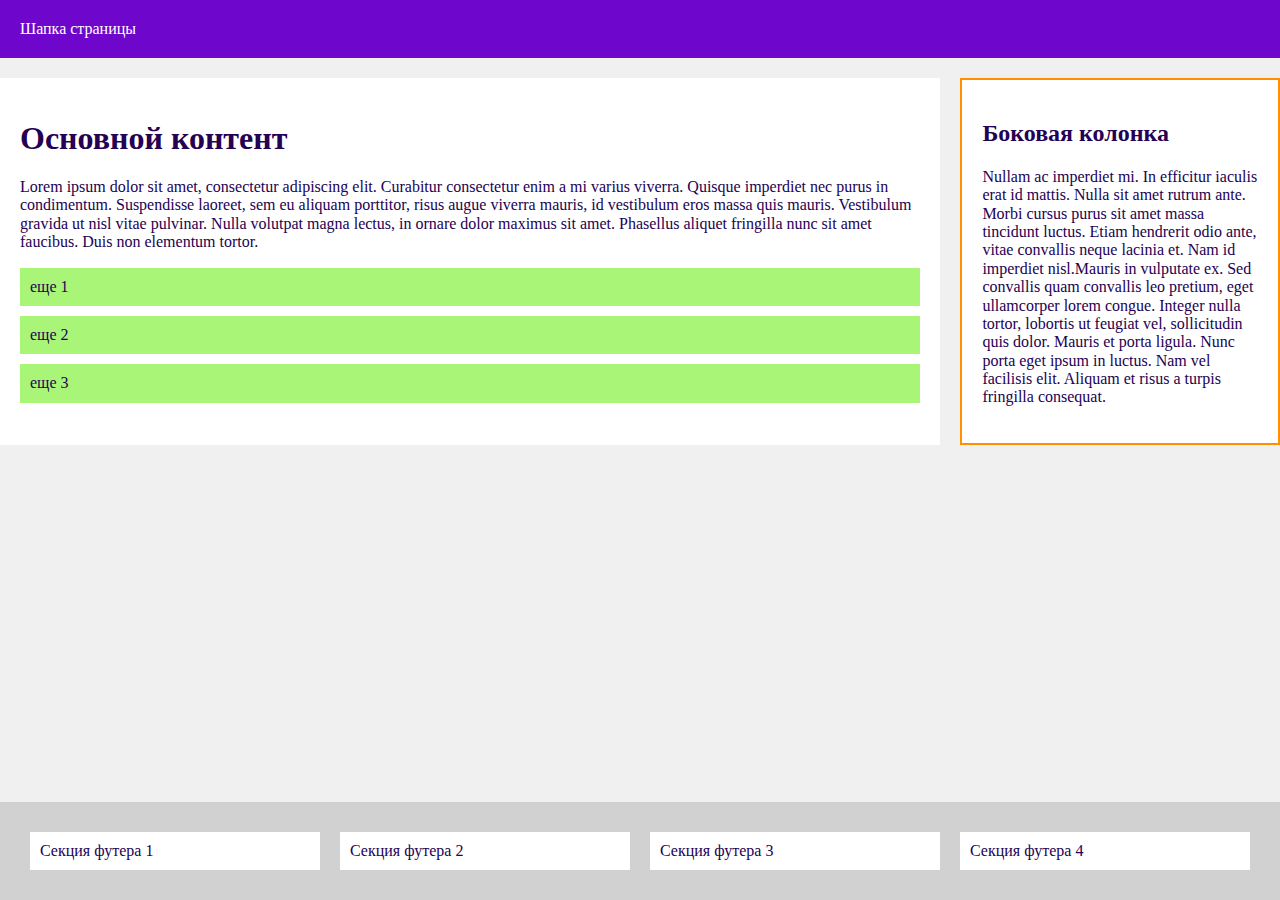
<file: index.html>
<!DOCTYPE html>
<html lang="en">

<head>
    <meta charset="UTF-8">
    <meta name="viewport" content="width=device-width, initial-scale=1.0">
    <title>EX_2</title>
    <!--CSS-->
    <link rel="stylesheet" href="index.css">
    <link rel="stylesheet" type="text/css" href="normalize.css" />
</head>

<body>
    <header>Шапка страницы</header>
    <div class="container">
        <div class="main-content">
            <div class="content-wrap">
                <h1>Основной контент</h1>
                <p>Lorem ipsum dolor sit amet, consectetur adipiscing elit. Curabitur consectetur enim a mi varius
                    viverra. Quisque imperdiet nec purus in condimentum. Suspendisse laoreet, sem eu aliquam porttitor,
                    risus augue viverra mauris, id vestibulum eros massa quis mauris. Vestibulum gravida ut nisl vitae
                    pulvinar. Nulla volutpat magna lectus, in ornare dolor maximus sit amet. Phasellus aliquet fringilla
                    nunc sit amet faucibus. Duis non elementum tortor.</p>
                <div class="info">еще 1</div>
                <div class="info">еще 2</div>
                <div class="info">еще 3</div>
            </div>


            <aside>
                <h2>Боковая колонка</h2>
                <p>Nullam ac imperdiet mi. In efficitur iaculis erat id mattis. Nulla sit amet rutrum ante. Morbi
                    cursus
                    purus sit amet massa tincidunt luctus. Etiam hendrerit odio ante, vitae convallis neque lacinia
                    et.
                    Nam id imperdiet nisl.Mauris in vulputate ex. Sed convallis quam convallis leo pretium, eget
                    ullamcorper lorem congue. Integer nulla tortor, lobortis ut feugiat vel, sollicitudin quis
                    dolor.
                    Mauris et porta ligula. Nunc porta eget ipsum in luctus. Nam vel facilisis elit. Aliquam et
                    risus a
                    turpis fringilla consequat. </p>
            </aside>
        </div>
    </div>
    <footer>
        <div class="my-flex-cont">
            <div class="my-flex-box">Секция футера 1</div>
            <div class="my-flex-box">Секция футера 2</div>
            <div class="my-flex-box">Секция футера 3</div>
            <div class="my-flex-box">Секция футера 4</div>
        </div>

    </footer>





</body>
</file>
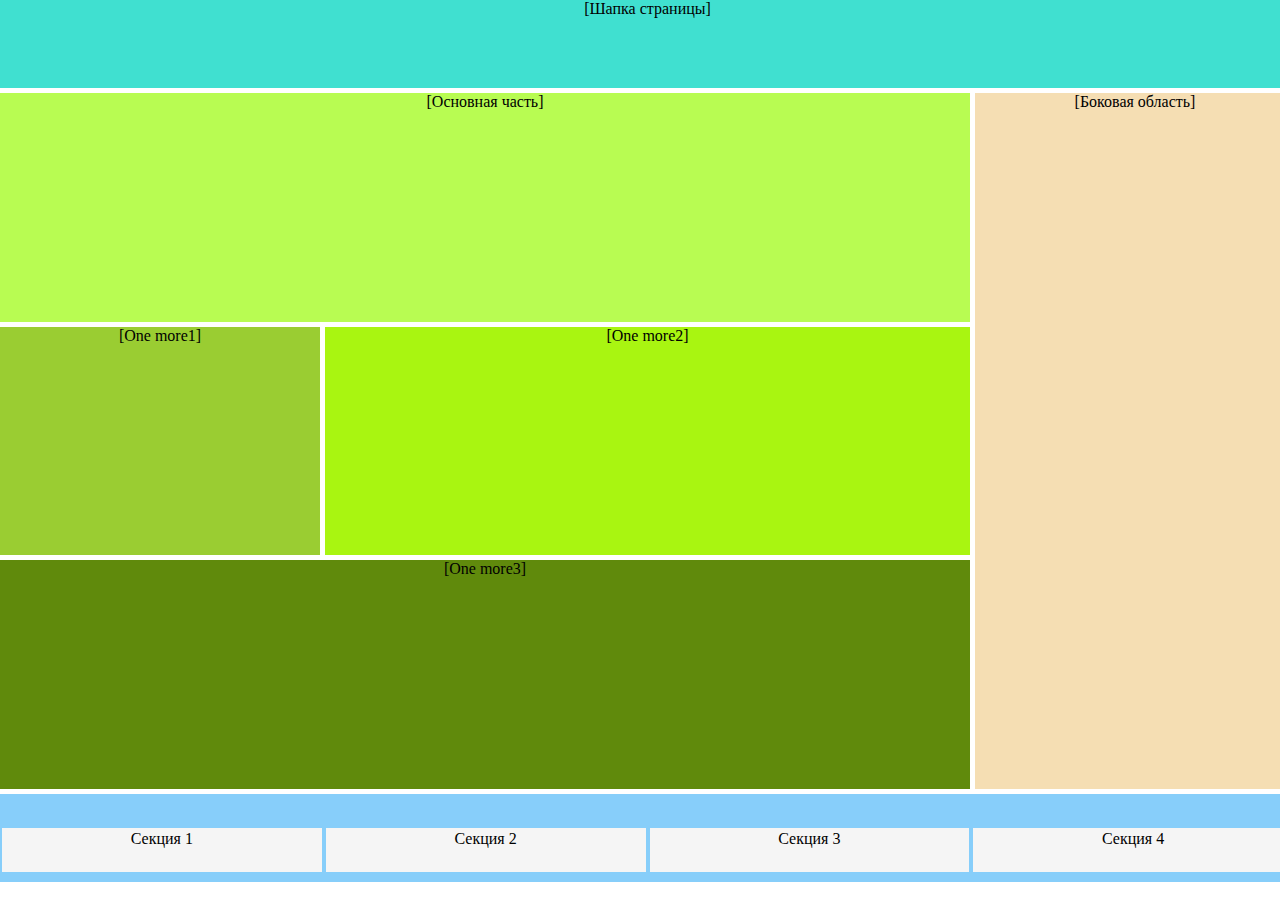
<file: grid_ex1.html>
<!DOCTYPE html>
<html lang="en">

<head>
    <meta charset="UTF-8">
    <meta name="viewport" content="width=device-width, initial-scale=1.0">
    <title>gridEx1</title>
    <!--CSS-->
    <link rel="stylesheet" href="style.css">
    <link rel="stylesheet" type="text/css" href="normalize.css" />
    <style>
        .header {
            background: turquoise;
            grid-column: 1/5;
            grid-row: 1/2;
            text-align: center;
        }

        .sidebar {
            background: wheat;
            grid-column: 4/5;
            grid-row: 2/5;
            text-align: center
        }

        .main {
            background: rgb(184, 252, 82);
            grid-column: 1/4;
            grid-row: 2/3;
            text-align: center
        }

        .item1 {
            background: yellowgreen;
            grid-column: 1/2;
            grid-row: 3/4;
            text-align: center
        }

        .item2 {
            background: rgb(169, 245, 17);
            grid-column: 2/4;
            grid-row: 3/4;
            text-align: center
        }

        .item3 {
            background: rgb(96, 138, 12);
            grid-column: 1/4;
            grid-row: 4/5;
            text-align: center
        }


        .footer {
            background: lightskyblue;
            grid-column: 1/5;
            grid-row: 5/6;
            display: grid;
        }


        .section1 {
            background: whitesmoke;
            height: 40px;
            grid-row: 5/6;
            grid-column: 1/2;
            margin: 2px;
            padding: 2px;
            text-align: center;
        }

        .section2 {
            background: whitesmoke;
            height: 40px;
            grid-row: 5/6;
            grid-column: 2/3;
            margin: 2px;
            padding: 2px;
            text-align: center;
        }

        .section3 {
            background: whitesmoke;
            height: 40px;
            grid-row: 5/6;
            grid-column: 3/4;
            margin: 2px;
            padding: 2px;
            text-align: center;
        }

        .section4 {
            background: whitesmoke;
            height: 40px;
            grid-row: 5/6;
            grid-column: 4/5;
            margin: 2px;
            padding: 2px;
            text-align: center;
        }

        .conteiner {
            display: grid;
            grid-template-columns: 25% 25% 25% 25%;
            grid-template-rows: 10% 1fr 1fr 1fr 10%;
            grid-gap: 5px;
            height: 98vh;
        }
    </style>
</head>

<body>

    <div class="conteiner">
        <header class="header">[Шапка страницы]</header>
        <aside class="sidebar">[Боковая область]</aside>
        <main class="main">[Основная часть]</main>
        <div class="item1">[One more1]</div>
        <div class="item2">[One more2]</div>
        <div class="item3">[One more3]</div>

        <footer class="footer">
            <div class="section1">Секция 1</div>
            <div class="section2">Секция 2</div>
            <div class="section3">Секция 3</div>
            <div class="section4">Секция 4</div>
        </footer>
    </div>
</body>
</file>
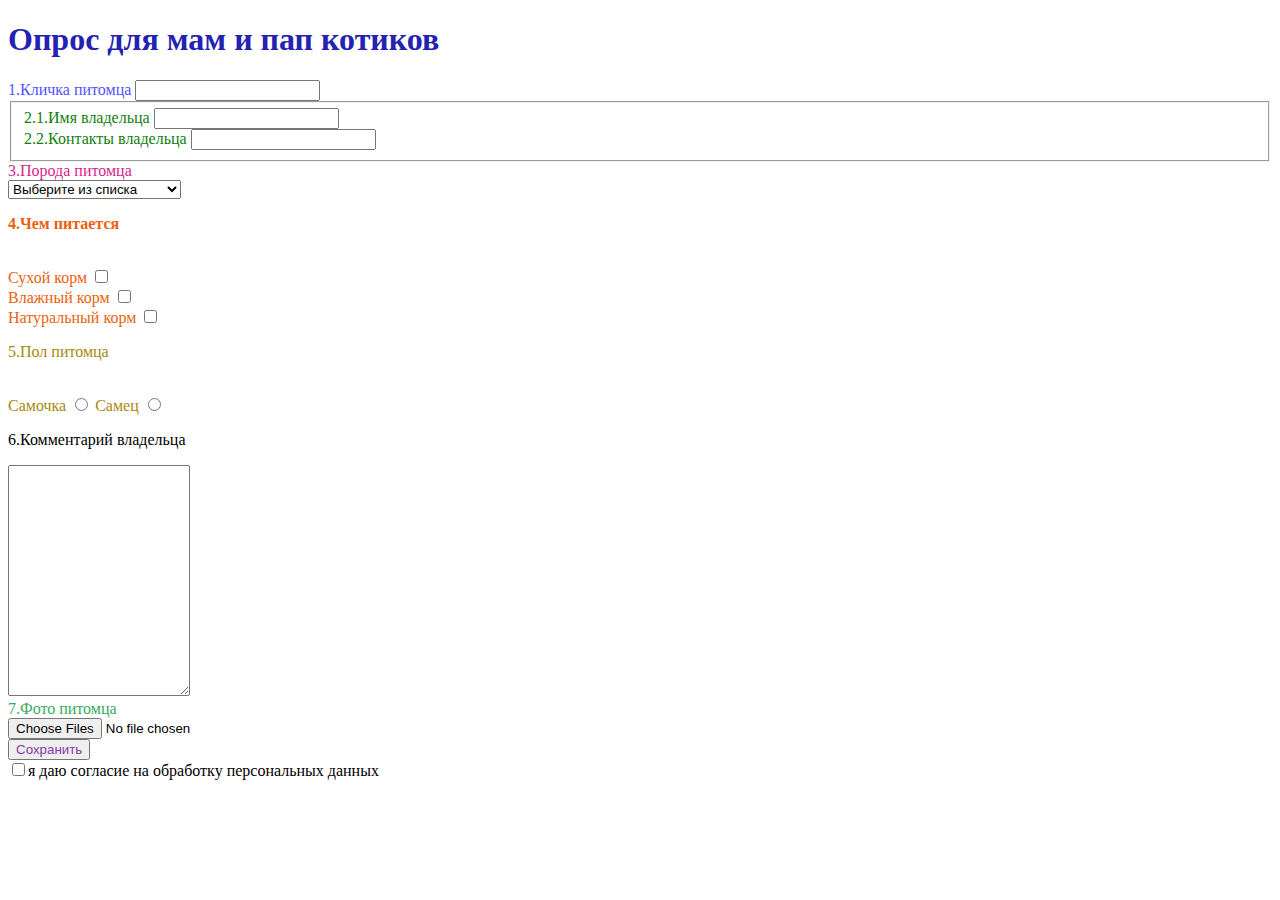
<file: Questionnaire.html>
<!DOCTYPE html>
<html lang="en">

<head>
    <meta charset="UTF-8">
    <meta name="viewport" content="width=device-width, initial-scale=1.0">
    <title>Questionnaire</title>
    <link rel="shortcut icon"
        href="https://www.flaticon.com/svg/vstatic/svg/1998/1998592.svg?token=exp=1612040719~hmac=df28c0c32ba9bbe86c4df30374c13a33"
        type="image/svg">
</head>

<body>
    <form>
        <h1 style="color:rgb(36, 34, 178)"><b>Опрос для мам и пап котиков</b></h1>

        <div style="color:rgb(80, 83, 255)">
            <Label for="clichka">1.Кличка питомца</Label>
            <input type="text" id="clichka" />
        </div>
        <div style="color:rgb(18, 128, 15)">
            <fieldset>
                <Label for="name">2.1.Имя владельца</Label>
                <input type="text" id="name" /> <br>
                <Label for="contacts">2.2.Контакты владельца</Label>
                <input type="text" id="contacts" />
            </fieldset>
        </div>
        <div style="color:rgb(216, 31, 139)">
            <Label for="name">3.Порода питомца</Label> <br>
            <select>
                <option value="1">Выберите из списка</option>
                <option value="2">Сиамская</option>
                <option value="3">Сфинкс</option>
                <option value="4">Шотландская вислоухая</option>
                <option value="5">Метис</option>
                <option value="5">Другое</option>
            </select>
        </div>
        <div style="color:rgb(235, 95, 14)">
            <p><b>4.Чем питается</b></p> <br />
            Сухой корм <input type="checkbox" /><br />
            Влажный корм <input type="checkbox" /><br />
            Натуральный корм <input type="checkbox" /><br />
        </div>
        <div style="color:rgb(167, 138, 9)">
            <p>5.Пол питомца</p> <br />
            Самочка <input type="radio" name="sex" />
            Самец <input type="radio" name="sex" />
        </div>
        <p>6.Комментарий владельца</p>
        <div><textarea rows="15"> </textarea></div>
        <div style="color:rgb(56, 170, 91)">7.Фото питомца</div>
        <div>
            <input type="file" id="input" multiple>
        </div>
        <div><button style="color:rgb(138, 56, 170)">Сохранить</button></div>
        <div> <label><input type="checkbox">я даю согласие на обработку персональных данных</label></div>

    </form>
</body>

</html>
</file>
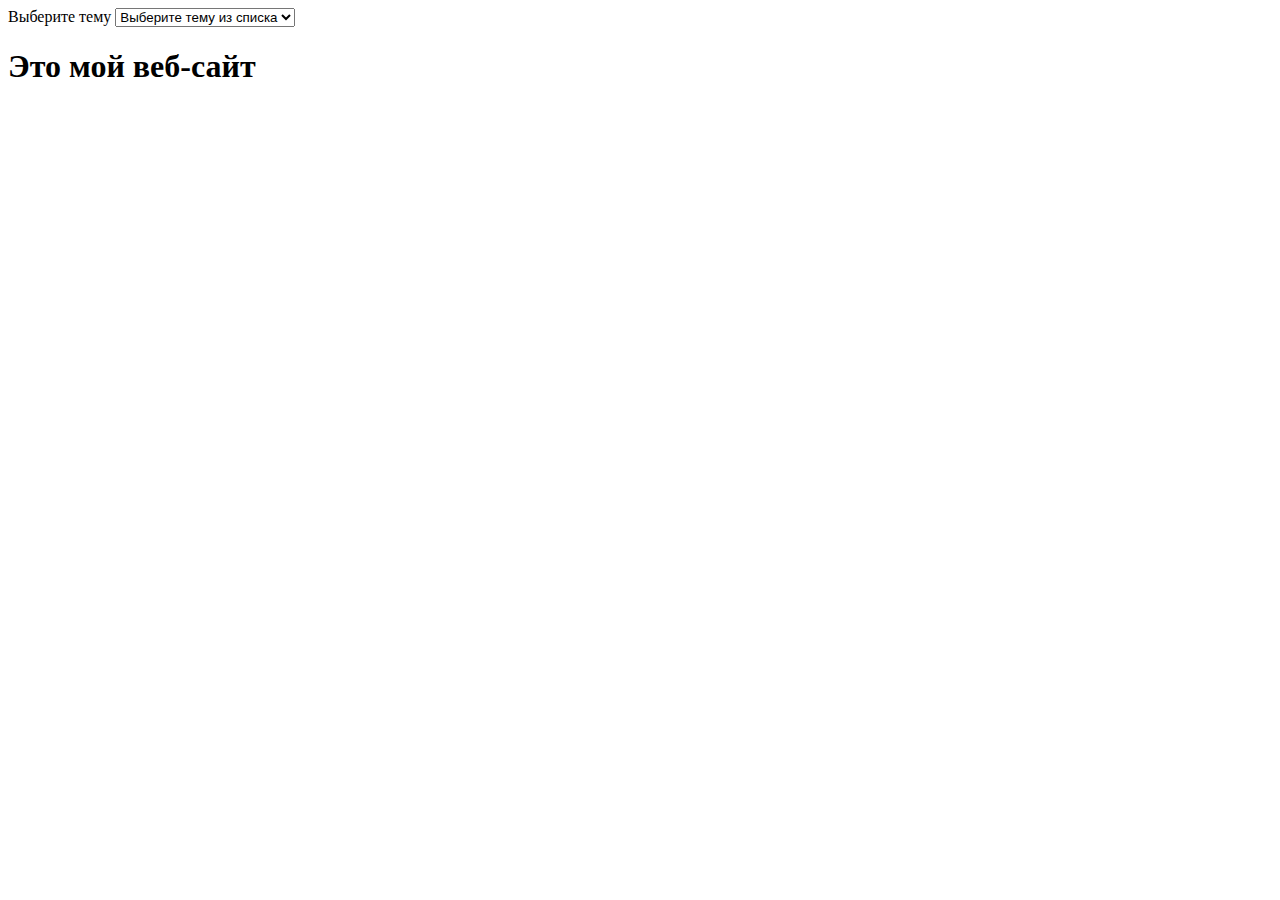
<file: week15/backchange.html>
<!DOCTYPE html>
<html lang="en">

<head>
    <meta charset="UTF-8">
    <meta http-equiv="X-UA-Compatible" content="IE=edge">
    <meta name="viewport" content="width=device-width, initial-scale=1.0">
    <title>Change background</title>
</head>

<body>
    <div>
        <label for="theme">Выберите тему</label>
        <select name="theme" id="theme" onchange="back()">
            <option value="nothing" selected>Выберите тему из списка</option>
            <option value="night">Тема - ночная прохлада</option>
            <option value="perl">Тема - жемчужина</option>
            <option value="sky">Тема - небо</option>
        </select>
    </div>
    <h1>Это мой веб-сайт</h1>




    <script>
        function back() {
            switch (document.getElementById("theme").value) {
                case "night":
                    document.body.style.background =
                        "#95918C";
                    break;
                case "perl":
                    document.body.style.backgroundColor = "#EAE6CA";
                    break;
                case "sky":
                    document.body.style.backgroundColor = "#7FC7FF";
                    break;
                case "nothing":
                    document.body.style.background = "#ffff";
            }
        }
    </script>
</body>

</html>
</file>
<file: index.css>
* {
    transition: .3s linear;
}

body {
    margin: 0;
    background: #F0F0F0;
    font-family: cambria;
    color: #240152;
    min-height: 100vh;
    display: flex;
    flex-direction: column;
}

.container {
    flex: 1;
}

header {
    padding: 20px;
    margin-bottom: 20px;
    background: #6F06CC;
    color: white;
}

.content-wrap {
    padding: 20px;
    margin-bottom: 20px;
    background: white;
}


.info {
    padding: 10px;
    margin-bottom: 10px;
    background: rgb(169, 245, 119);
    flex-basis: auto;
    align-content: flex-end;
    flex-grow: 1;
}

aside {
    padding: 20px;
    margin-bottom: 20px;
    background: white;
    border: 2px solid #FF9100;
}

footer {
    padding: 20px;
    background: #D1D1D1;
}

.my-flex-cont {
    display: flex;
    justify-content: space-around;
    align-content: space-between;

}

.my-flex-box {
    margin: 10px;
    padding: 10px;
    flex: 1 1 100px;
    align-self: center;
    background-color: #FFFFFF;
    font: optional;
}

@media (min-width:768px) {
    .main-content {
        display: flex;
    }

    .content-wrap {
        width: calc(100% - 300px);
        margin-right: 20px;
    }

    aside {
        width: 300px;
    }
}
</file>
<file: style.css>
#logo {
    position: absolute;
    width: 96px;
    height: 29px;
    left: 163px;
    top: 15px;

    height: 29px;
    width: 96px;
    left: 163px;
    top: 15px;
    border-radius: 0px;


    z-index: 1;

}


/* navbar */
.navbar {
    position: absolute;
    width: 1400px;
    height: 60px;
    left: 0px;
    top: 0px;

    height: 60px;
    width: 1400px;
    border-radius: 4px;


    background: #373A3C;
    border-radius: 4px;
}

.link-games {

    position: absolute;
    height: 16px;
    left: 0%;
    right: 29.17%;
    top: calc(50% - 16px/2 - 0.5px);

    height: 17px;
    width: 72px;
    left: 546.984375px;
    top: 21px;
    border-radius: 0px;


    font-family: 'Jost', sans-serif;
    font-size: 16px;
    line-height: 16px;
    /* identical to box height, or 100% */
    color: #FFFFFF;
}

.link-games:hover {
    color: #f00;
}



.link {
    position: absolute;
    height: 16px;
    left: 0%;
    right: 0%;
    top: calc(50% - 16px/2 - 0.5px);

    height: 17px;
    width: 86px;
    left: 643px;
    top: 21px;
    border-radius: 0px;


    font-family: Arial, Helvetica, sans-serif;
    font-size: 16px;
    line-height: 16px;
    /* identical to box height, or 100% */


    color: rgba(255, 255, 255, 0.5);

}

.link:visited {
    color: cornflowerblue;
}

/* form-inline */
form {

    position: absolute;
    width: 209.8px;
    height: 38px;
    left: 877px;
    top: 11px;
}

input {
    width: 100%;
    height: 42px;
    padding-left: 10px;
    border: 1px solid #CCCCCC;
    border-radius: 4px;
    outline: none;
    background: #FFFFFF;
    color: #435766;
}

input:focus {
    color: rgb(134, 248, 19);
}


#mybox {
    position: absolute;
    width: 117px;
    height: 20px;
    left: 1115.98px;
    top: 21px;

    height: 20px;
    width: 117px;
    left: 1115.984375px;
    top: 21px;
    border-radius: 0px;

}

#mybox:visited {
    color: #8DD83D;
}

h1#chapter1 {
    position: absolute;
    height: 43px;
    left: 59.36%;
    right: 29.36%;
    top: calc(50% - 43px/2 - 93.5px);

    height: 43px;
    width: 158px;
    left: 831px;
    top: 209px;
    border-radius: 0px;

    font-family: HelveticaNeue;
    font-size: 36px;
    line-height: 42px;
    /* identical to box height */

    color: #FFFFFF;
}

h2#chapter2 {
    position: absolute;
    height: 29px;
    left: 59.36%;
    right: 31.21%;
    top: calc(50% - 29px/2 - 63.5px);

    height: 29px;
    width: 132px;
    left: 831px;
    top: 246px;
    border-radius: 0px;

    font-family: HelveticaNeue;
    font-size: 24px;
    line-height: 28px;
    /* identical to box height */


    color: #FFFFFF;
}

#backgroundstar {
    position: absolute;
    width: 1400px;
    height: 648px;
    left: 0px;
    top: 57px;

    filter: drop-shadow(0px 4px 4px rgba(0, 0, 0, 0.25));

    height: 648px;
    width: 1400px;
    left: 0px;
    top: 57px;
    border-radius: 0px;

}

form#b1 {
    position: absolute;
    left: 0%;
    right: 0%;
    top: 0%;
    bottom: 0%;

    background: #8DD83D;
    border-radius: 4px;

    height: 38px;
    width: 136px;
    left: 831px;
    top: 409px;
    border-radius: 0px;
}

button.watch {
    position: absolute;
    height: 21px;
    left: 13.97%;
    right: 17.65%;
    top: calc(50% - 21px/2 - 0.5px);

    height: 21px;
    width: 93px;
    left: 19px;
    top: 8px;
    border-radius: 0px;
    background: #8DD83D;
    border-radius: 4px;

    font-family: HelveticaNeue;
    font-size: 16px;
    line-height: 21px;
    /* identical to box height, or 131% */


    color: #FFFFFF;
}
</file>
